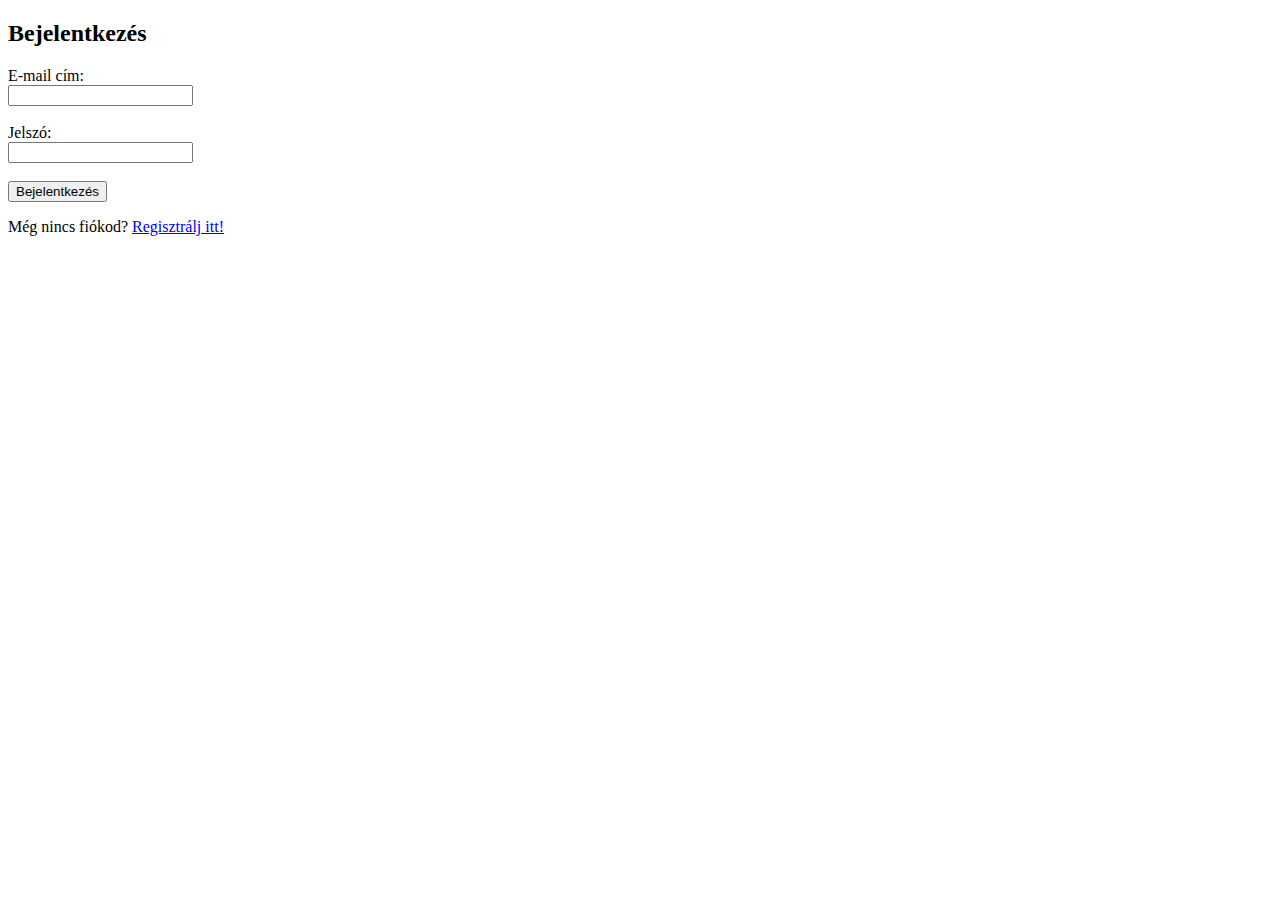
<file: Voluntree/login.html>
<!DOCTYPE html>
<html lang="hu">
<head>
    <meta charset="UTF-8">
    <meta name="viewport" content="width=device-width, initial-scale=1.0">
    <title>Bejelentkezés</title>
</head>
<body>

    <h2>Bejelentkezés</h2>

    <form action="login.php" method="POST">
        <label for="email">E-mail cím:</label><br>
        <input type="email" name="email" id="email" required><br><br>

        <label for="password">Jelszó:</label><br>
        <input type="password" name="password" id="password" required><br><br>

        <button type="submit">Bejelentkezés</button>
    </form>

    <p>Még nincs fiókod? <a href="register.php">Regisztrálj itt!</a></p>

</body>
</html>
</file>
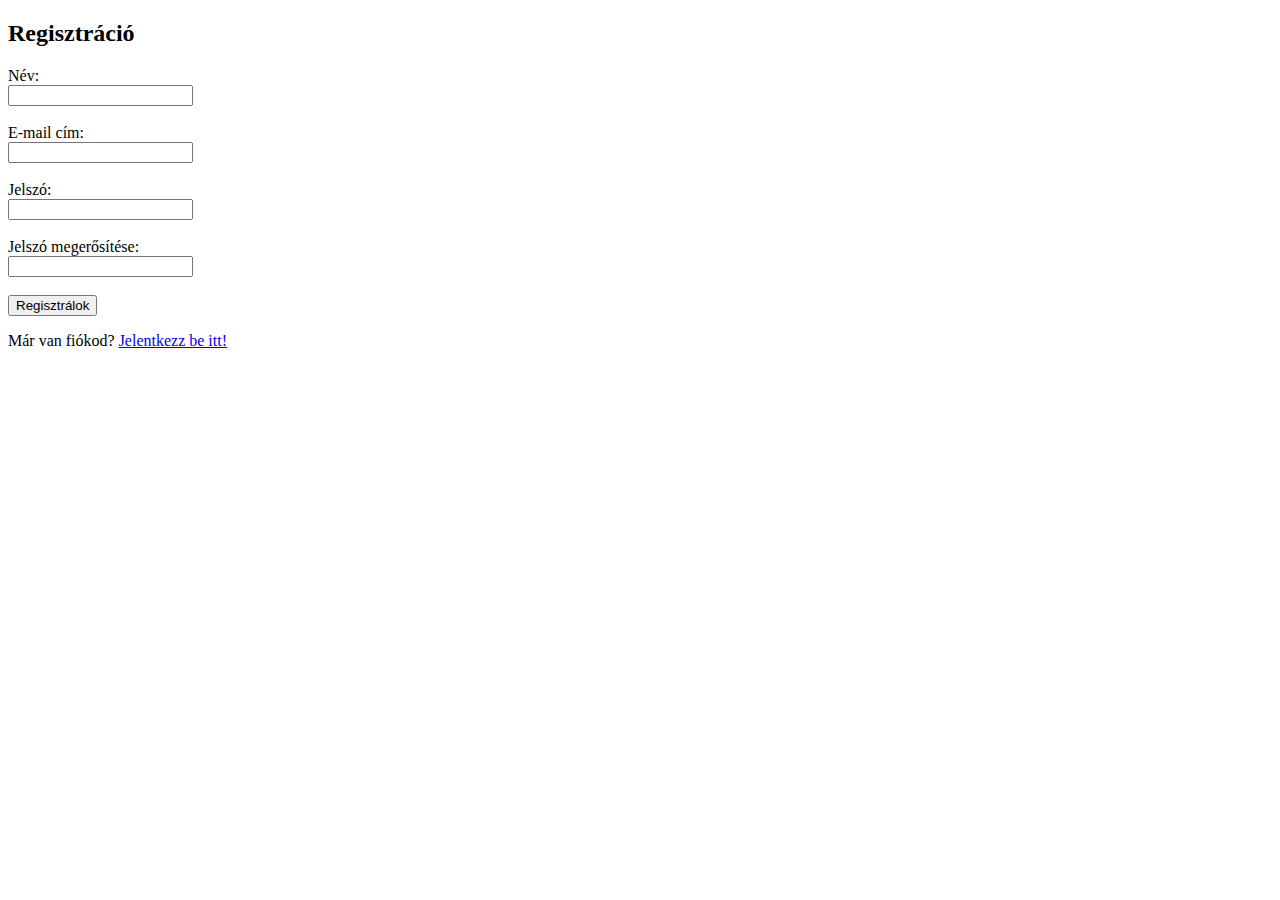
<file: Voluntree/register.html>
<!DOCTYPE html>
<html lang="hu">
<head>
    <meta charset="UTF-8">
    <meta name="viewport" content="width=device-width, initial-scale=1.0">
    <title>Regisztráció</title>
</head>
<body>

    <h2>Regisztráció</h2>

    <form action="register.php" method="POST">
        <label for="name">Név:</label><br>
        <input type="text" name="name" id="name" required><br><br>

        <label for="email">E-mail cím:</label><br>
        <input type="email" name="email" id="email" required><br><br>

        <label for="password">Jelszó:</label><br>
        <input type="password" name="password" id="password" required><br><br>

        <label for="confirm_password">Jelszó megerősítése:</label><br>
        <input type="password" name="confirm_password" id="confirm_password" required><br><br>

        <button type="submit">Regisztrálok</button>
    </form>

    <p>Már van fiókod? <a href="login.php">Jelentkezz be itt!</a></p>

</body>
</html>
</file>
